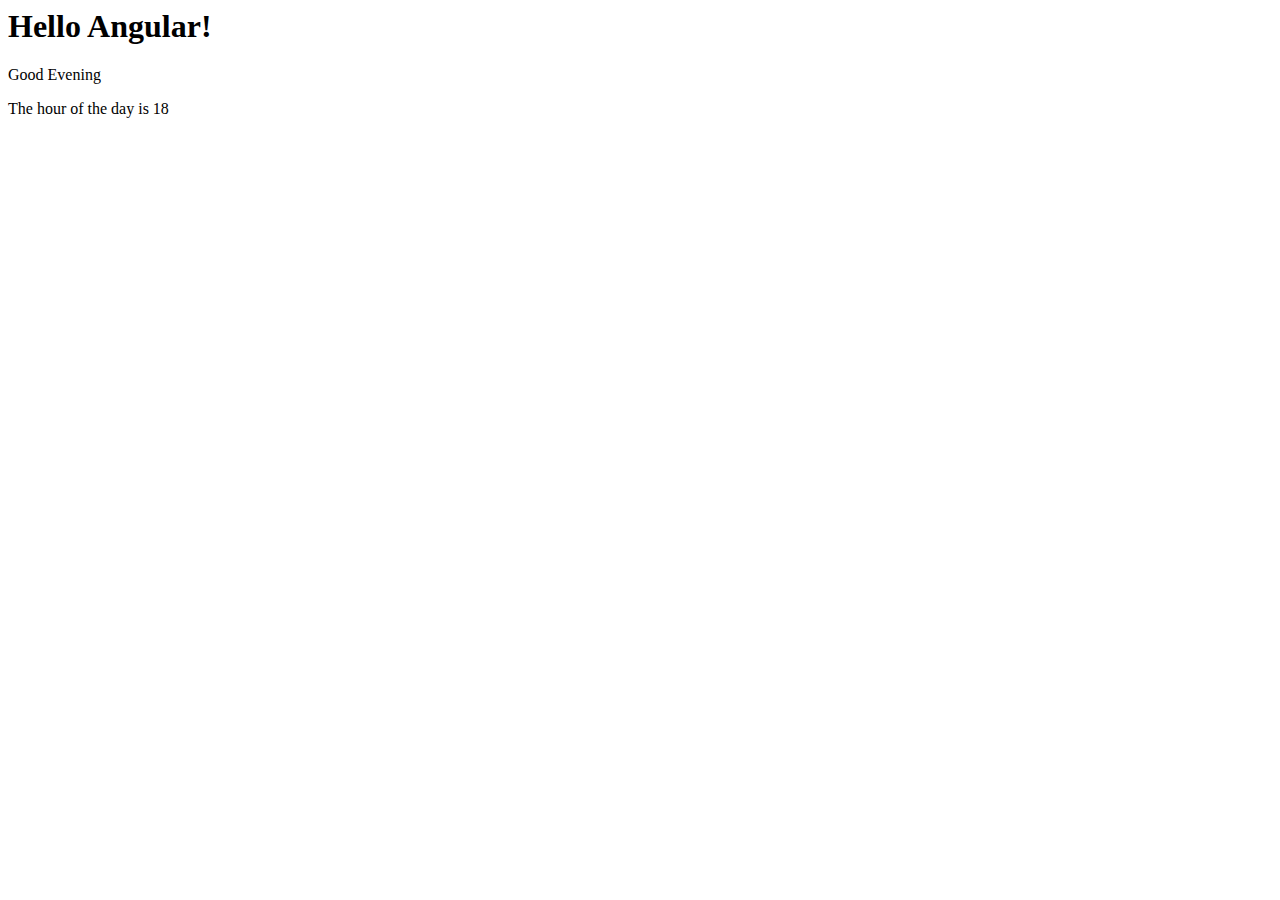
<file: index.html>
<html ng-app="myApp">
<head>
    <script src="angular.js"></script>
</head>
<body>
    <div ng-controller="myController">
        <h1 > Hello Angular!</h1>
        <p ng-if="hourOfDay < 12">Good Morning</p>
        <p ng-if="hourOfDay > 17">Good Evening</p>
        <p>The hour of the day is {{hourOfDay}}</p>
    <div>
</body>
<script>
var module =angular.module("myApp",[]);
module.controller("myController",Main);  

function Main($scope){
    $scope.hourOfDay = 18;
    console.log("myController was called");
}
</script>
</html>
</file>
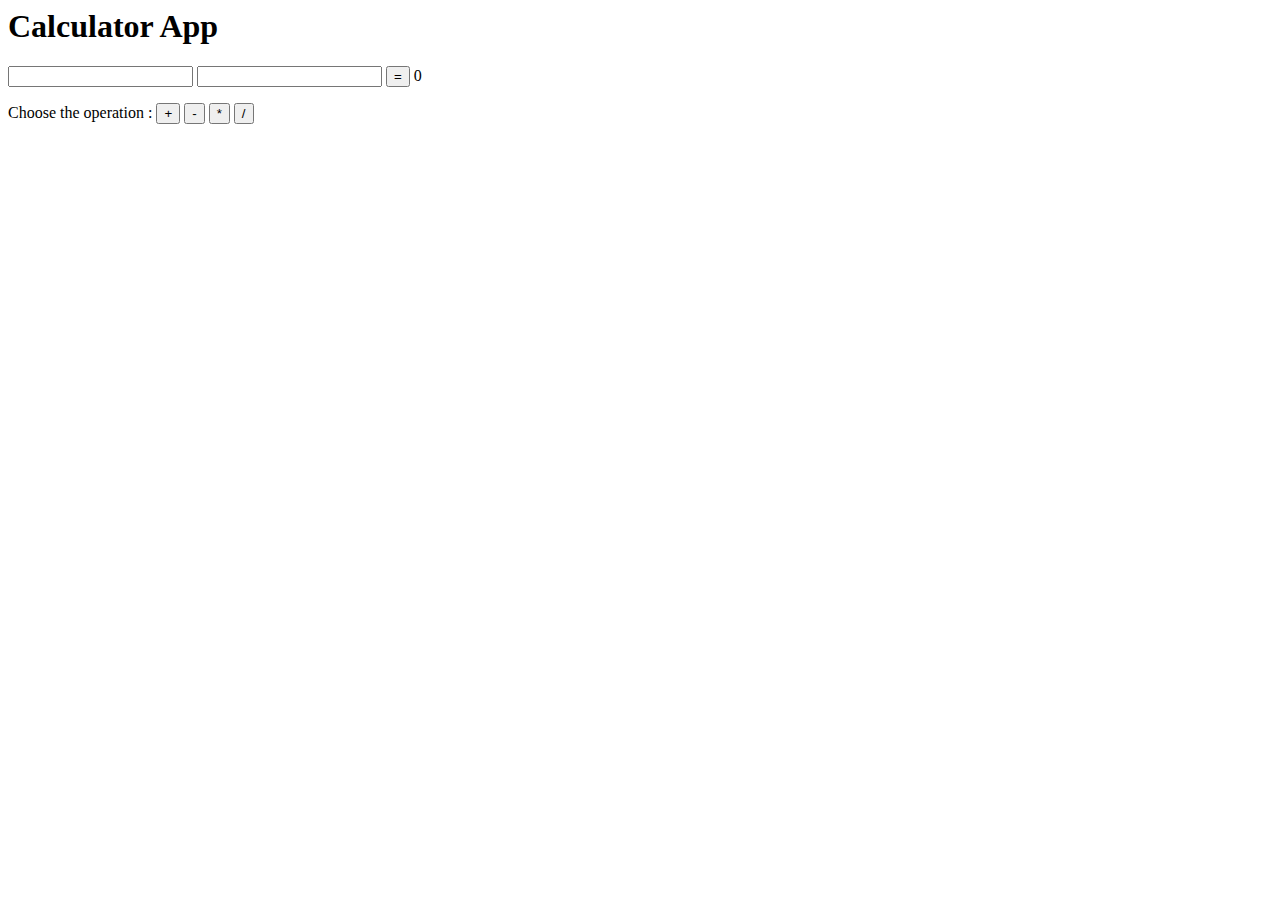
<file: calculator-app/index.html>
<html ng-app="calculatorApp">
    <head>
        <script src="angular.js"></script>
        <script src="app.js"></script>   
    </head>
    <body>
        <h1>Calculator App</h1>
        <div ng-controller="calculatorController as ctrl">
            <p>
                <input type="number" ng-model="ctrl.n1"></input>
                <span ng-bind="ctrl.operand"></span>
                <input type="number" ng-model="ctrl.n2"></input>
                <button ng-click="ctrl.calculate()">=</button>
                <span ng-bind="ctrl.result"></span>
            </p>
            <p> Choose the operation :
                <button  ng-click="ctrl.getOperation('+')">+</button>
                <button  ng-click="ctrl.getOperation('-')">-</button>
                <button  ng-click="ctrl.getOperation('*')">*</button>
                <button  ng-click="ctrl.getOperation('/')">/</button>
            </p>
        </div>
    </body>
</html>
</file>
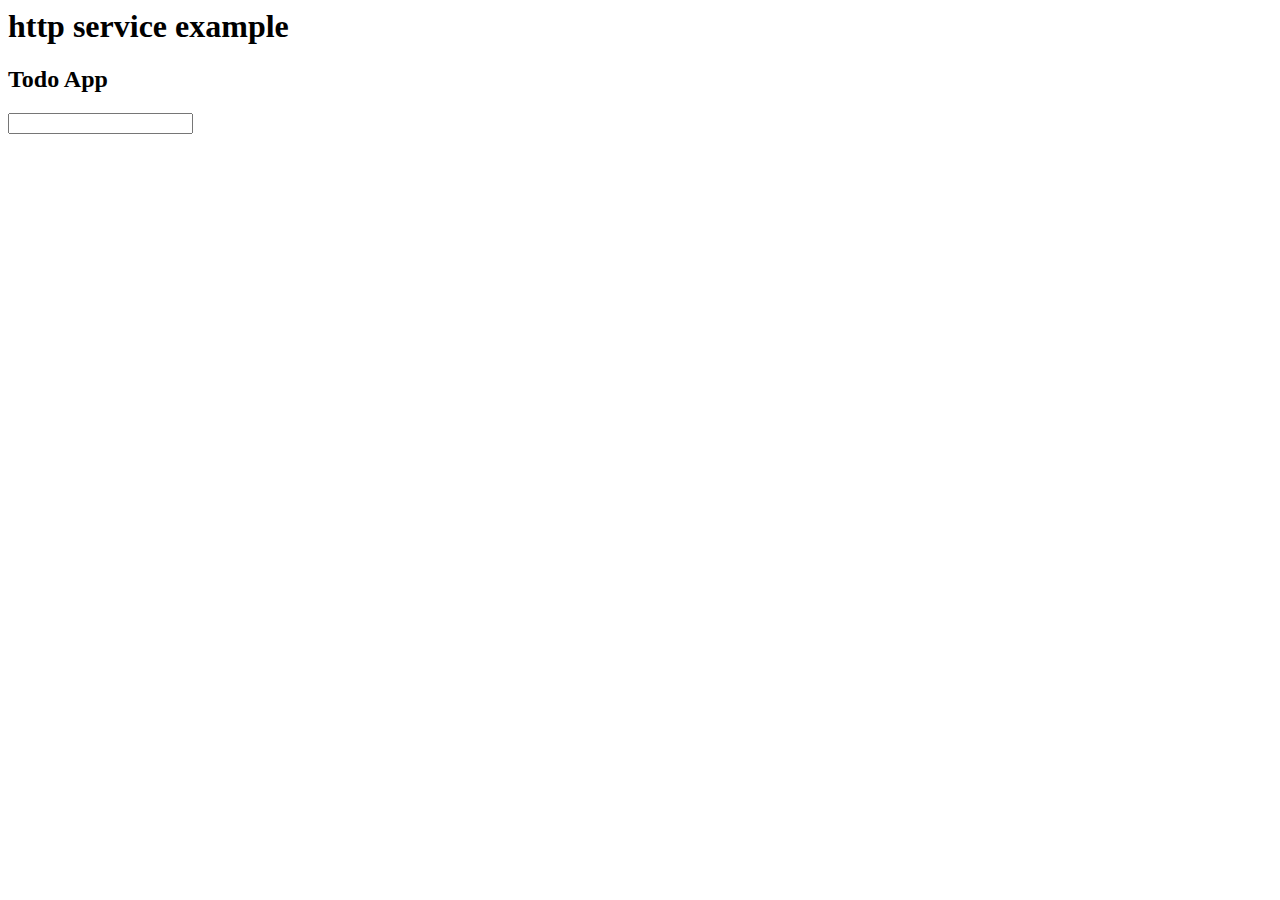
<file: services-example/index.html>
<html ng-app="httpServiceApp">
    <head>
        <script src="angular.js"></script>
        <script src="app.js"></script>
    </head>
    <body ng-controller="httpServiceAppController as hs">
        <h1>http service example</h1>
        <h2>Todo App<h2>
            <input type="Text" ng-model="hs.todo"></input>
            <ol>
                <li ng-repeat="todo in hs.todos">
                    {{Todo}}
                </li>
            </ol>

    </body>
</html>
</file>
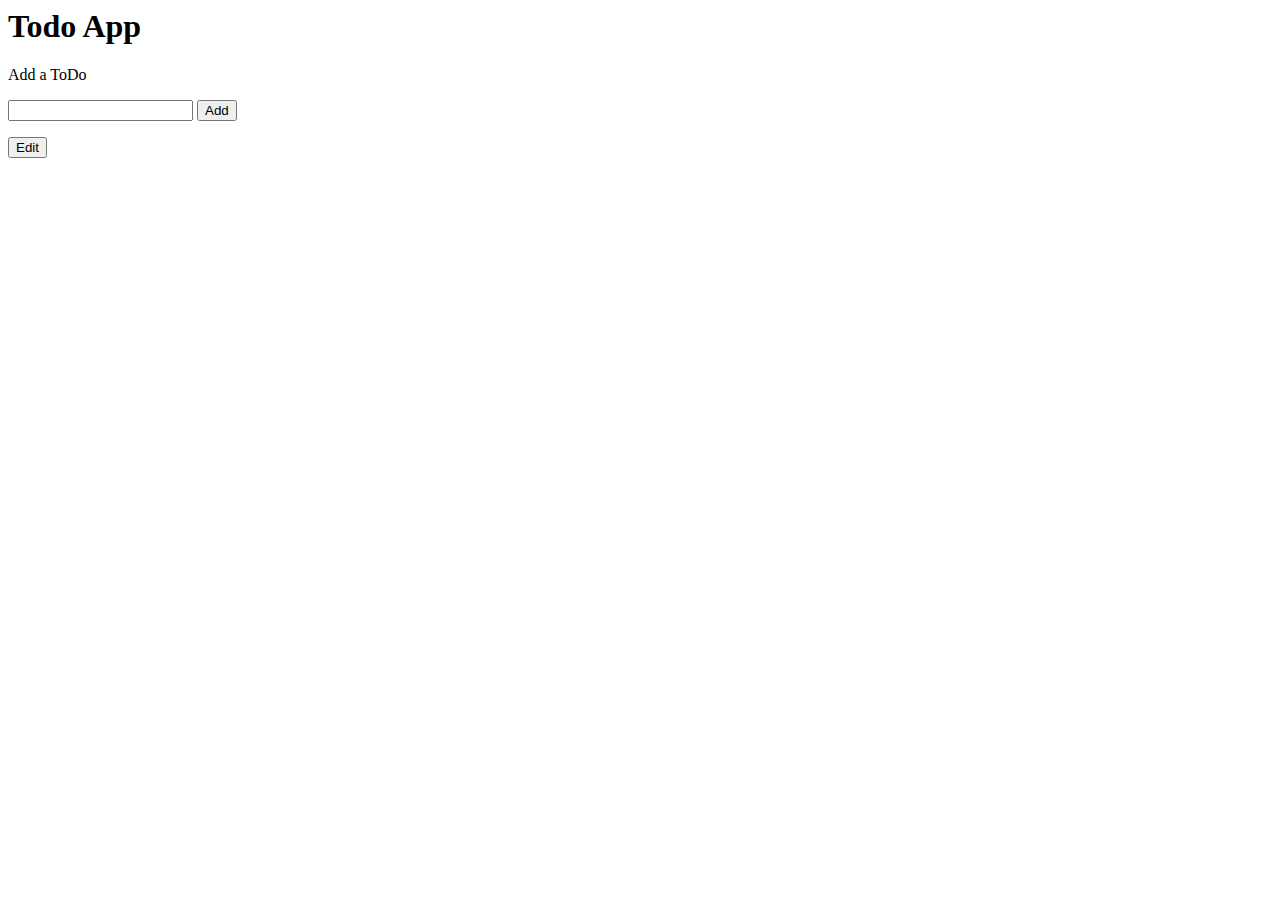
<file: todo-app/index.html>
<html ng-app="todoApp">
    <head>
        <script src="angular.js"></script>
        <script src="app.js"></script>
    </head>
    <body ng-controller="todoAppController as td">
        <h1>Todo App</h1>
        <p>Add a ToDo</p>
        <p>
            <input type="text" ng-model="td.todo"></input>
            <button ng-click="td.addTodo()">Add</button>   
        </p>
        <button ng-hide="td.editMode" ng-click="td.editTodo()">Edit</button>
        <button ng-show="td.editMode" ng-click="td.editTodo()">Done</button>
        <table>
            <tr ng-if="td.todoList.length > 0"><td>Your todos :</td></tr>
            <tr ng-repeat="todo in td.todoList track by $index">
                <td>{{$index+1}}.</td>
                <td ng-hide="td.editMode" ng-bind="todo"></td>
                <td ng-show="td.editMode"><input type="text" ng-model="todo"></input></td>
                <td ng-hide="td.editMode"><button ng-click="td.deleteTodo($index)">Delete</button></td>
            <tr>      
        </div>
    </body>
</html>
</file>
